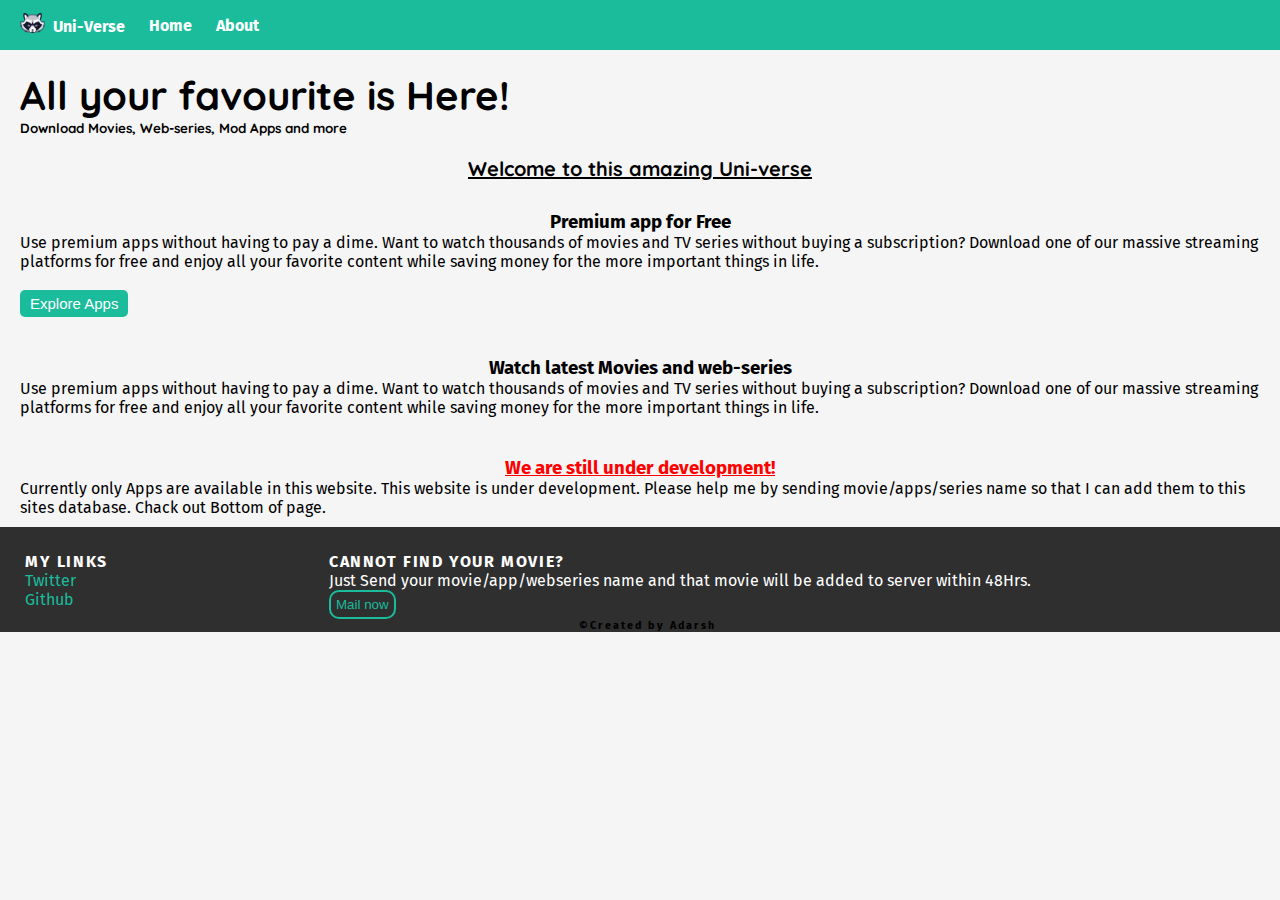
<file: index.html>
<!DOCTYPE html>
<html lang="en">
<head>
    <meta charset="UTF-8">
    <meta http-equiv="X-UA-Compatible" content="IE=edge">
    <meta name="viewport" content="width=device-width, initial-scale=1.0">
    <title>Uni-verse : Movies, Web-series, Mod Apps and more</title>
    <link rel="stylesheet" href="style.css">
    <link rel="icon" href="logo.png" type="image/x-icon"/>
</head>
<body>
    <nav>
        <ul>
            <li class="brand"><img src="logo.png" >Uni-Verse</li>
            <li>Home</li>
            <li>About</li>
        </ul>
    </nav>
<div class="text">
    <h1>
        All your favourite is Here!
    </h1>
    <h6>Download Movies, Web-series, Mod Apps and more </h6>
</div>
<div class="welcome">Welcome to this amazing Uni-verse</div>

<div class="discription">
    <h3>Premium app for Free</h3>
    <p>Use premium apps without having to pay a dime.
         Want to watch thousands of movies and TV series without
          buying a subscription? Download one of our massive streaming platforms for free and enjoy all your favorite content while saving money for the more important things in life.
    </p>
    <br>
    <a href="/uni-verse/Apps/apps.html"><button>Explore Apps</button></a>
    </div>

    <div class="discription2">
        <h3>Watch latest Movies and web-series</h3>
        <p>Use premium apps without having to pay a dime.
             Want to watch thousands of movies and TV series without
              buying a subscription? Download one of our massive streaming platforms for free and enjoy all your favorite content while saving money for the more important things in life.
        </p>
        </div>
        <div class="note">
          
            <h3>We are still under development!</h3>
            <p>Currently only Apps are available in this website. 
                This website is under development. Please help me by sending 
            movie/apps/series name so that I can add them to this sites database. 
        Chack out Bottom of page.
        </p>
            </div>
</body>




<div id="footer">
    <div class="container">
        <div class="column">
            <h4>My links</h4>
            <p>
                <a href="#">Twitter</a>
                <br>
                <a href="#">Github</a>
            </p>
        </div>
        <div class="column">
            <h4>Cannot Find your movie? </h4>
            <p>Just Send your movie/app/webseries name and that movie
                will be added to server within 48Hrs.</p>
                <a  href="mailto:admin@exaple.com"><button id="btn">Mail now</button></a>
    </div>
      <h6 id="right">&copy;Created by Adarsh</h6>
    </div>
    </div>

</html>
</file>
<file: style.css>
@import url('https://fonts.googleapis.com/css2?family=Fira+Sans:wght@200&family=Quicksand:wght@300&display=swap');
html {
    scroll-behavior: smooth;
}
body{
    background-color: whitesmoke;
}
* {
    margin: 0;
    padding: 0;
}
nav {
    position: sticky;
    top: 0;
    font-family: 'Fira Sans' , sans-serif;
    font-weight: bold;
}
nav ul {
    display: flex;
    align-items: center;
    list-style-type: none;
    height: 50px;
    background-color: #1abc9c;
    color: white;
}
nav ul li {
    padding: 0 12px;
}


.brand img {
    width: 25px;
    padding: 0 8px;
}
.text {
    font-family: 'Quicksand', sans-serif;;
    font-size: 20px;
    margin: 10px 10px 10px 10px;
    padding: 10px 10px 10px 10px;
    display: inline-block;
}
.welcome {
    font-family: 'Quicksand' , sans-serif;
    text-align: center;
    font-weight: bold;
    font-size: 20px;
    text-decoration: underline;
}
.discription {
    vertical-align: center;
    margin-top: 20px;
    margin-left: 10px;
    margin-right: 10px;
    font-family: 'Fira Sans' , sans-serif;
    padding: 10px;
}
.discription h3 {
    text-align: center;
}
.discription a {
    text-align: center;
}
.discription a button {
    font-size: 15px;
    color: white;
    background-color: #1abc9c;
    border: 0px solid #1abc9c;
    padding: 5px 10px;
    border-radius: 5px;
}
.discription2 {
    vertical-align: center;
    margin-top: 20px;
    margin-left: 10px;
    margin-right: 10px;
    font-family: 'Fira Sans' , sans-serif;
    padding: 10px;
}
.discription2 h3 {
    text-align: center;
}
.note {
    margin-top: 20px;
    margin-left: 10px;
    margin-right: 10px;
    font-family: 'Fira Sans' , sans-serif;
    padding: 10px;
}
.note h3 {
    text-align: center;
    text-decoration: underline;
    color: red;
}




#footer {
    font-family: 'Fira Sans' , sans-serif;
    background-color: #2f2f2f;
    padding-left: 25px;
    padding-top: 25px;
}
#footer h4 {
    color: white;
    text-transform: uppercase;
    letter-spacing: 0.1em;
  }
  #footer p {
    color: white;
  }
  .column {
    min-width: 300px;
    display: inline-block;
    vertical-align: top;
  }
  a {
      color: #1abc9c;
      text-decoration: none;
    }
    a:hover {
        color: #F6A623;
    }
    #btn {
        color: #1abc9c;
        background-color: #2f2f2f;
        border: 2px solid #1abc9c;
        padding: 5px 5px;
        border-radius: 10px;
  }
  #right {
    text-align: center;
    padding-right:10px;
    letter-spacing: 0.2em;
  }
</file>
